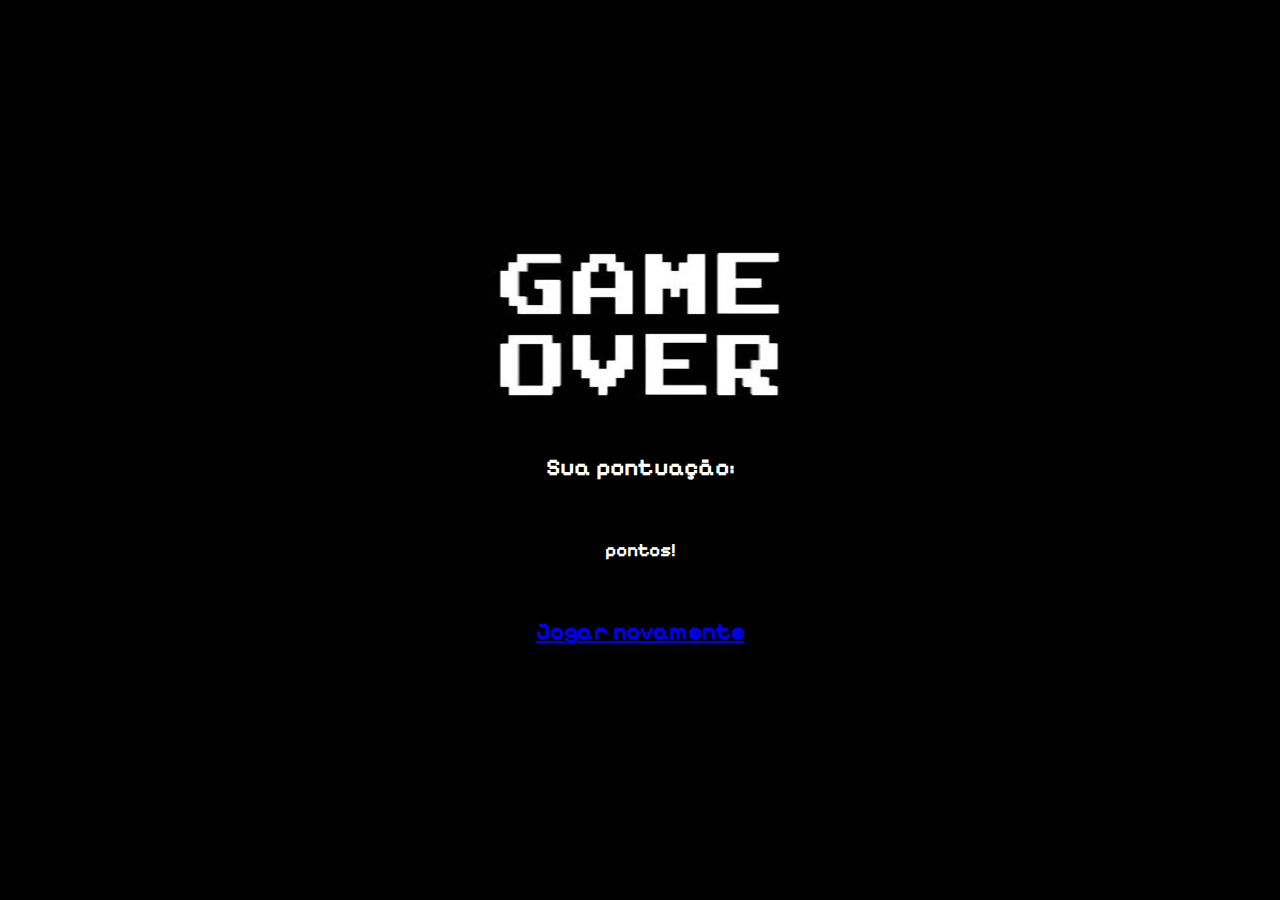
<file: gameOver.html>
<!DOCTYPE html>
<html lang="pt-br">
<head>
    <meta charset="UTF-8">
    <meta name="viewport" content="width=device-width, initial-scale=1.0">
    <title>Game Over!</title>
    <link href="https://cdn.jsdelivr.net/npm/bootstrap@5.3.2/dist/css/bootstrap.min.css" rel="stylesheet" integrity="sha384-T3c6CoIi6uLrA9TneNEoa7RxnatzjcDSCmG1MXxSR1GAsXEV/Dwwykc2MPK8M2HN" crossorigin="anonymous">
    <link rel="icon" href="https://upload.wikimedia.org/wikipedia/commons/thumb/e/e5/NASA_logo.svg/2449px-NASA_logo.svg.png">
    <!-- CSS da index e game over-->
    <link rel="stylesheet" href="assets/css/site.css">
    <link rel="preconnect" href="https://fonts.googleapis.com">
    <link rel="preconnect" href="https://fonts.gstatic.com" crossorigin>
    <link href="https://fonts.googleapis.com/css2?family=Pixelify+Sans&display=swap" rel="stylesheet">
</head>
<body>
    <audio controls autoplay>
        <source src="assets/songs/explosão meme.mp3" type="audio/mp3">
    </audio>
    <div class="container">
        <img src="assets/img/gameover.jpeg" alt="">
        <br>
        <br>
        <h2>Sua pontuação:</h2>
        <br>
        <h3><span id="score" class="score">0</span> pontos!</h3>

        <br>

        <a class="btn btn-success" id="restart" href="index.html"><h2>Jogar novamente</h2></a>

    </div>

    <script src="assets/js/gameOver.js"></script>
</body>
</html>
</file>
<file: assets/css/site.css>
body {
    margin: 0;
    align-items: center;
    text-align: center;
    justify-content: center;
    overflow: hidden;
    background-color: black;
    color: white;
}

.container {
    top: 50%;
    left: 50%;
    position: absolute;
    flex-direction: column;
    transform: translate(-50%, -50%);
}

audio {
    display: none;
}

video {
    position: fixed;
    top: 0;
    left: 0;
    width: 100%;
    height: 100%;
    object-fit: cover;
    z-index: -1;
}

h1, h2, h3, a, button {
    font-family: 'Pixelify Sans', sans-serif;
}

.score {
    font-family: arial;
}
</file>
